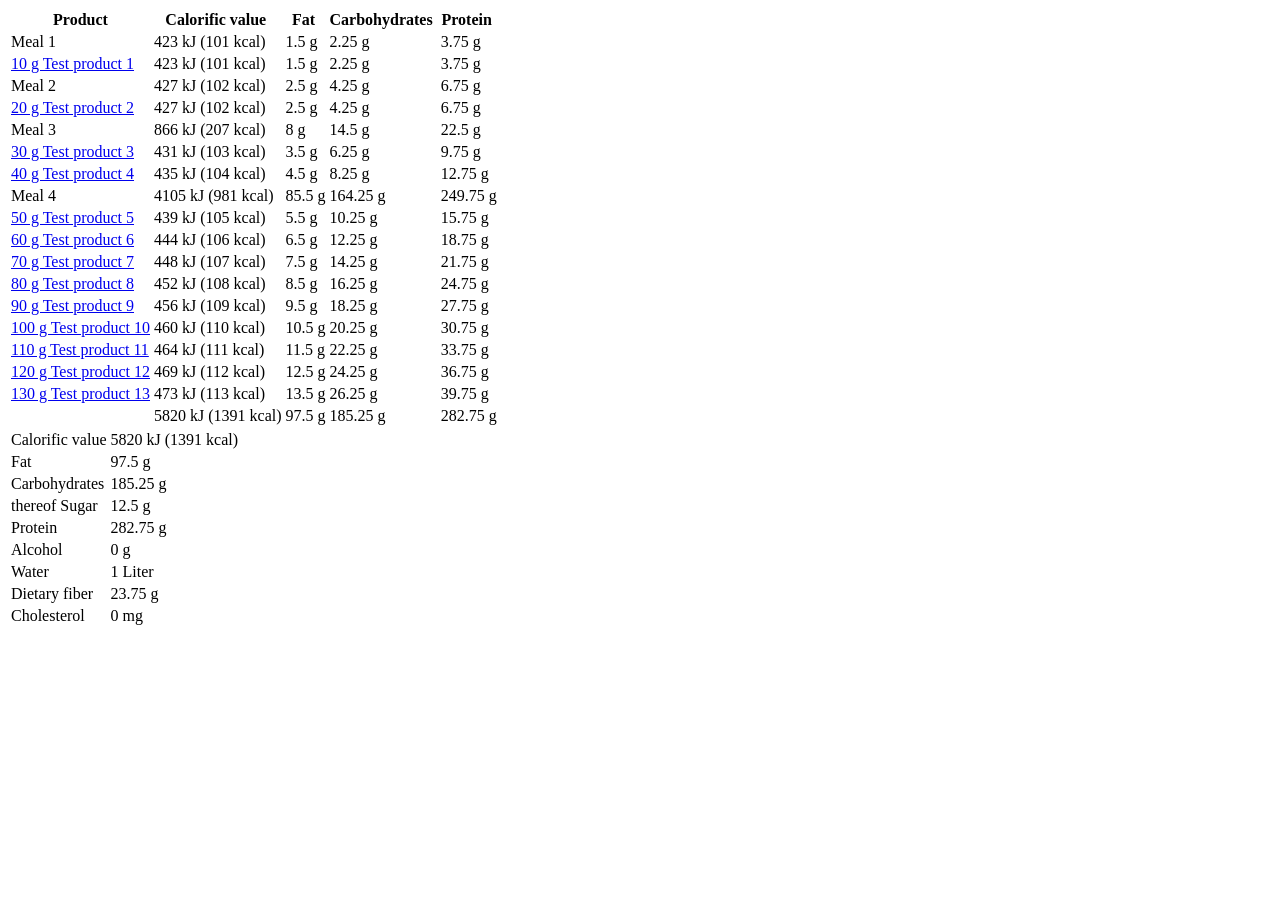
<file: app/tests/fixtures/fddb/valid-response-redesign.html>
<!doctype html>
<html lang="en">
<head><meta charset="utf-8"><title>Synthetic FDDB diary fixture</title></head>
<body>
<!-- English redesign export with synthetic products and nutrients; no account or diary data. -->
<main class="mainblock fddb-myday">
<table class="myday-table-std"><tbody>
<tr><th>Product</th><th>Calorific value&nbsp;</th>
<th>Fat&nbsp;</th><th>Carbohydrates&nbsp;</th><th>Protein&nbsp;</th></tr>
<tr class="myday-mealtotal"><td class="myday-table-std-td-even"><span class="stext">Meal 1</span></td><td class="myday-table-std-td-even"><span class="stext">423 kJ <span class="md-kcal">(101 kcal)</span></span></td><td class="myday-table-std-td-even"><span class="stext">1.5 g</span></td><td class="myday-table-std-td-even"><span class="stext">2.25 g</span></td><td class="myday-table-std-td-even"><span class="stext">3.75 g</span></td></tr>
<tr><td class="myday-table-std-td-even"><a href="https://fddb.info/db/en/food/test_product_1/index.html">10 g Test product 1</a></td><td class="myday-table-std-td-even"><span class="stext">423 kJ <span class="md-kcal">(101 kcal)</span></span></td><td class="myday-table-std-td-even"><span class="stext">1.5 g</span></td><td class="myday-table-std-td-even"><span class="stext">2.25 g</span></td><td class="myday-table-std-td-even"><span class="stext">3.75 g</span></td></tr>
<tr class="myday-mealtotal"><td class="myday-table-std-td-even"><span class="stext">Meal 2</span></td><td class="myday-table-std-td-even"><span class="stext">427 kJ <span class="md-kcal">(102 kcal)</span></span></td><td class="myday-table-std-td-even"><span class="stext">2.5 g</span></td><td class="myday-table-std-td-even"><span class="stext">4.25 g</span></td><td class="myday-table-std-td-even"><span class="stext">6.75 g</span></td></tr>
<tr><td class="myday-table-std-td-even"><a href="https://fddb.info/db/en/food/test_product_2/index.html">20 g Test product 2</a></td><td class="myday-table-std-td-even"><span class="stext">427 kJ <span class="md-kcal">(102 kcal)</span></span></td><td class="myday-table-std-td-even"><span class="stext">2.5 g</span></td><td class="myday-table-std-td-even"><span class="stext">4.25 g</span></td><td class="myday-table-std-td-even"><span class="stext">6.75 g</span></td></tr>
<tr class="myday-mealtotal"><td class="myday-table-std-td-even"><span class="stext">Meal 3</span></td><td class="myday-table-std-td-even"><span class="stext">866 kJ <span class="md-kcal">(207 kcal)</span></span></td><td class="myday-table-std-td-even"><span class="stext">8 g</span></td><td class="myday-table-std-td-even"><span class="stext">14.5 g</span></td><td class="myday-table-std-td-even"><span class="stext">22.5 g</span></td></tr>
<tr><td class="myday-table-std-td-even"><a href="https://fddb.info/db/en/food/test_product_3/index.html">30 g Test product 3</a></td><td class="myday-table-std-td-even"><span class="stext">431 kJ <span class="md-kcal">(103 kcal)</span></span></td><td class="myday-table-std-td-even"><span class="stext">3.5 g</span></td><td class="myday-table-std-td-even"><span class="stext">6.25 g</span></td><td class="myday-table-std-td-even"><span class="stext">9.75 g</span></td></tr>
<tr><td class="myday-table-std-td"><a href="https://fddb.info/db/en/food/test_product_4/index.html">40 g Test product 4</a></td><td class="myday-table-std-td"><span class="stext">435 kJ <span class="md-kcal">(104 kcal)</span></span></td><td class="myday-table-std-td"><span class="stext">4.5 g</span></td><td class="myday-table-std-td"><span class="stext">8.25 g</span></td><td class="myday-table-std-td"><span class="stext">12.75 g</span></td></tr>
<tr class="myday-mealtotal"><td class="myday-table-std-td"><span class="stext">Meal 4</span></td><td class="myday-table-std-td"><span class="stext">4105 kJ <span class="md-kcal">(981 kcal)</span></span></td><td class="myday-table-std-td"><span class="stext">85.5 g</span></td><td class="myday-table-std-td"><span class="stext">164.25 g</span></td><td class="myday-table-std-td"><span class="stext">249.75 g</span></td></tr>
<tr><td class="myday-table-std-td-even"><a href="https://fddb.info/db/en/food/test_product_5/index.html">50 g Test product 5</a></td><td class="myday-table-std-td-even"><span class="stext">439 kJ <span class="md-kcal">(105 kcal)</span></span></td><td class="myday-table-std-td-even"><span class="stext">5.5 g</span></td><td class="myday-table-std-td-even"><span class="stext">10.25 g</span></td><td class="myday-table-std-td-even"><span class="stext">15.75 g</span></td></tr>
<tr><td class="myday-table-std-td"><a href="https://fddb.info/db/en/food/test_product_6/index.html">60 g Test product 6</a></td><td class="myday-table-std-td"><span class="stext">444 kJ <span class="md-kcal">(106 kcal)</span></span></td><td class="myday-table-std-td"><span class="stext">6.5 g</span></td><td class="myday-table-std-td"><span class="stext">12.25 g</span></td><td class="myday-table-std-td"><span class="stext">18.75 g</span></td></tr>
<tr><td class="myday-table-std-td-even"><a href="https://fddb.info/db/en/food/test_product_7/index.html">70 g Test product 7</a></td><td class="myday-table-std-td-even"><span class="stext">448 kJ <span class="md-kcal">(107 kcal)</span></span></td><td class="myday-table-std-td-even"><span class="stext">7.5 g</span></td><td class="myday-table-std-td-even"><span class="stext">14.25 g</span></td><td class="myday-table-std-td-even"><span class="stext">21.75 g</span></td></tr>
<tr><td class="myday-table-std-td"><a href="https://fddb.info/db/en/food/test_product_8/index.html">80 g Test product 8</a></td><td class="myday-table-std-td"><span class="stext">452 kJ <span class="md-kcal">(108 kcal)</span></span></td><td class="myday-table-std-td"><span class="stext">8.5 g</span></td><td class="myday-table-std-td"><span class="stext">16.25 g</span></td><td class="myday-table-std-td"><span class="stext">24.75 g</span></td></tr>
<tr><td class="myday-table-std-td-even"><a href="https://fddb.info/db/en/food/test_product_9/index.html">90 g Test product 9</a></td><td class="myday-table-std-td-even"><span class="stext">456 kJ <span class="md-kcal">(109 kcal)</span></span></td><td class="myday-table-std-td-even"><span class="stext">9.5 g</span></td><td class="myday-table-std-td-even"><span class="stext">18.25 g</span></td><td class="myday-table-std-td-even"><span class="stext">27.75 g</span></td></tr>
<tr><td class="myday-table-std-td"><a href="https://fddb.info/db/en/food/test_product_10/index.html">100 g Test product 10</a></td><td class="myday-table-std-td"><span class="stext">460 kJ <span class="md-kcal">(110 kcal)</span></span></td><td class="myday-table-std-td"><span class="stext">10.5 g</span></td><td class="myday-table-std-td"><span class="stext">20.25 g</span></td><td class="myday-table-std-td"><span class="stext">30.75 g</span></td></tr>
<tr><td class="myday-table-std-td-even"><a href="https://fddb.info/db/en/food/test_product_11/index.html">110 g Test product 11</a></td><td class="myday-table-std-td-even"><span class="stext">464 kJ <span class="md-kcal">(111 kcal)</span></span></td><td class="myday-table-std-td-even"><span class="stext">11.5 g</span></td><td class="myday-table-std-td-even"><span class="stext">22.25 g</span></td><td class="myday-table-std-td-even"><span class="stext">33.75 g</span></td></tr>
<tr><td class="myday-table-std-td"><a href="https://fddb.info/db/en/food/test_product_12/index.html">120 g Test product 12</a></td><td class="myday-table-std-td"><span class="stext">469 kJ <span class="md-kcal">(112 kcal)</span></span></td><td class="myday-table-std-td"><span class="stext">12.5 g</span></td><td class="myday-table-std-td"><span class="stext">24.25 g</span></td><td class="myday-table-std-td"><span class="stext">36.75 g</span></td></tr>
<tr><td class="myday-table-std-td-even"><a href="https://fddb.info/db/en/food/test_product_13/index.html">130 g Test product 13</a></td><td class="myday-table-std-td-even"><span class="stext">473 kJ <span class="md-kcal">(113 kcal)</span></span></td><td class="myday-table-std-td-even"><span class="stext">13.5 g</span></td><td class="myday-table-std-td-even"><span class="stext">26.25 g</span></td><td class="myday-table-std-td-even"><span class="stext">39.75 g</span></td></tr>
<tr><td class="myday-table-std-td-footer"></td><td class="myday-table-std-td-footer"><span class="sbtext">5820 kJ <span class="md-kcal">(1391 kcal)</span></span></td><td class="myday-table-std-td-footer"><span class="sbtext">97.5 g</span></td><td class="myday-table-std-td-footer"><span class="sbtext">185.25 g</span></td><td class="myday-table-std-td-footer"><span class="sbtext">282.75 g</span></td></tr>
</tbody></table>
<table class="fddb-myday-nutrients"><tbody>
<tr><td class="standardblock-darkercolor">Calorific value</td><td class="standardblock-darkercolor">5820 kJ (1391 kcal)</td><td></td></tr>
<tr><td>Fat</td><td>97.5 g</td><td></td></tr>
<tr><td class="standardblock-darkercolor">Carbohydrates</td><td class="standardblock-darkercolor">185.25 g</td><td></td></tr>
<tr><td><span>thereof Sugar</span></td><td>12.5 g</td><td></td></tr>
<tr><td class="standardblock-darkercolor">Protein</td><td class="standardblock-darkercolor">282.75 g</td><td></td></tr>
<tr><td>Alcohol</td><td>0 g</td><td></td></tr>
<tr><td class="standardblock-darkercolor">Water</td><td class="standardblock-darkercolor">1 Liter</td><td></td></tr>
<tr><td>Dietary fiber</td><td>23.75 g</td><td></td></tr>
<tr><td class="standardblock-darkercolor">Cholesterol</td><td class="standardblock-darkercolor">0 mg</td><td></td></tr>
</tbody></table>
</main>
</body>
</html>
</file>
